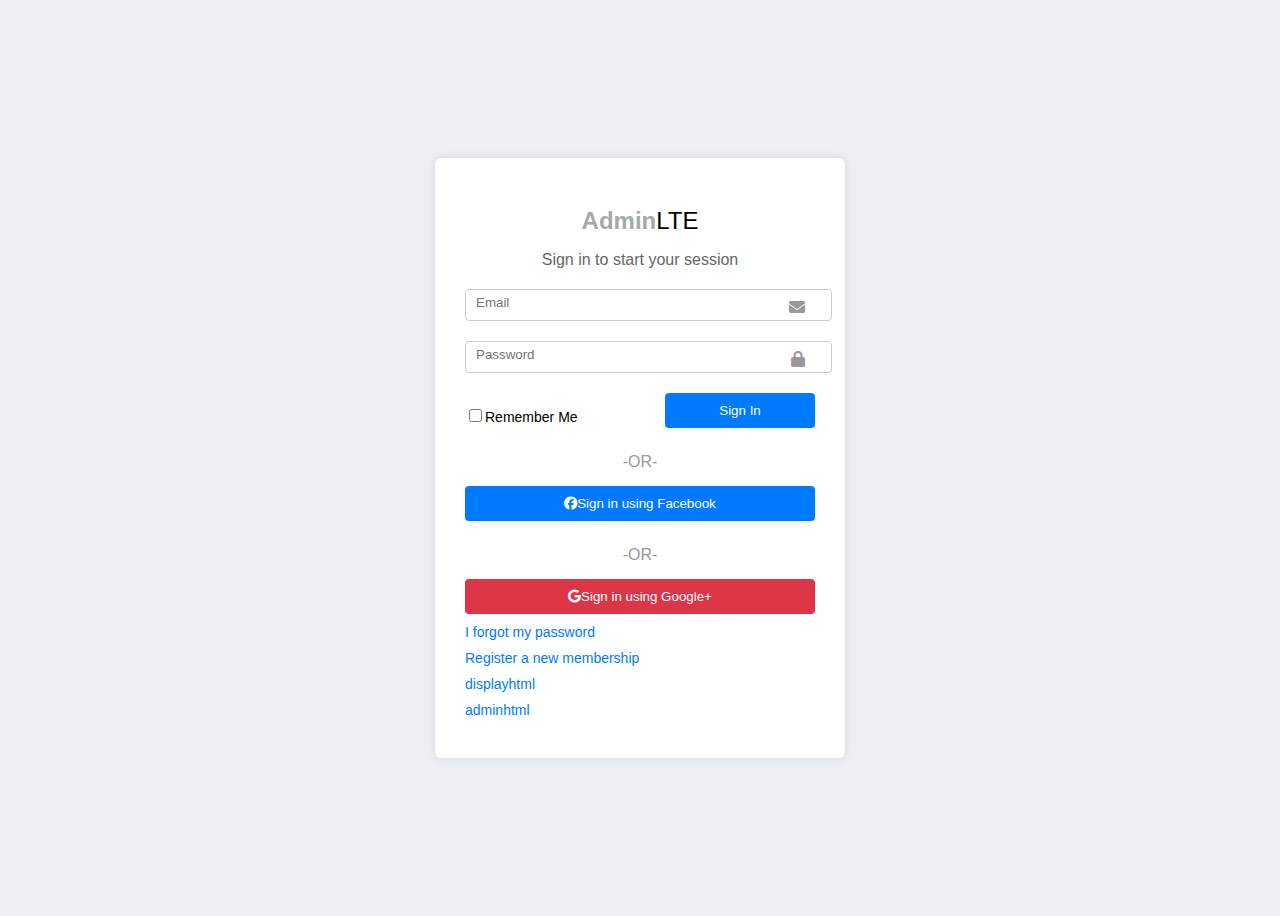
<file: index.html>
<!DOCTYPE html>
<html lang="tr">
<head>
  <meta charset="UTF-8">
  <meta name="viewport" content="width=device-width, initial-scale=1.0">
  <title>Login</title>
  <link href="style.css" rel="stylesheet">
  <link rel="stylesheet" href="https://cdnjs.cloudflare.com/ajax/libs/font-awesome/6.7.2/css/all.min.css" integrity="sha512-Evv84Mr4kqVGRNSgIGL/F/aIDqQb7xQ2vcrdIwxfjThSH8CSR7PBEakCr51Ck+w+/U6swU2Im1vVX0SVk9ABhg==" crossorigin="anonymous" referrerpolicy="no-referrer" />

<body>
    <div class="login-box">
        <h2><span class="bold">Admin</span><span class="light">LTE</span></h2>
        <p>Sign in to start your session</p>
        <form>
          <div class="input-group">
            <input type="email" placeholder="Email" required>
            <i class="fa-solid fa-envelope"></i>
          </div>
          <div class="input-group">
            <input type="password" placeholder="Password" required>
            <i class="fa-solid fa-lock"></i>
          </div>
          <div class="form-options">
            <label><input type="checkbox">Remember Me</label>
            <button type="submit" class="btn signin">Sign In</button>
          </div>
          <div class="separator"> -OR-</div>
          <button class="btn facebook"><i class="fa-brands fa-facebook"></i>Sign in using Facebook</button>
          <div class="separator"> -OR-</div>
          <button class="btn google"><i class="fa-brands fa-google"></i>Sign in using Google+</button>
          <div class="links">
            <a href="#">I forgot my password</a>
            <a href="#">Register a new membership</a>
            <a href="display-flex.html">displayhtml</a>
            <a href="admin.html">adminhtml</a>

          </div>
        </form>
      </div>
</body>
</file>
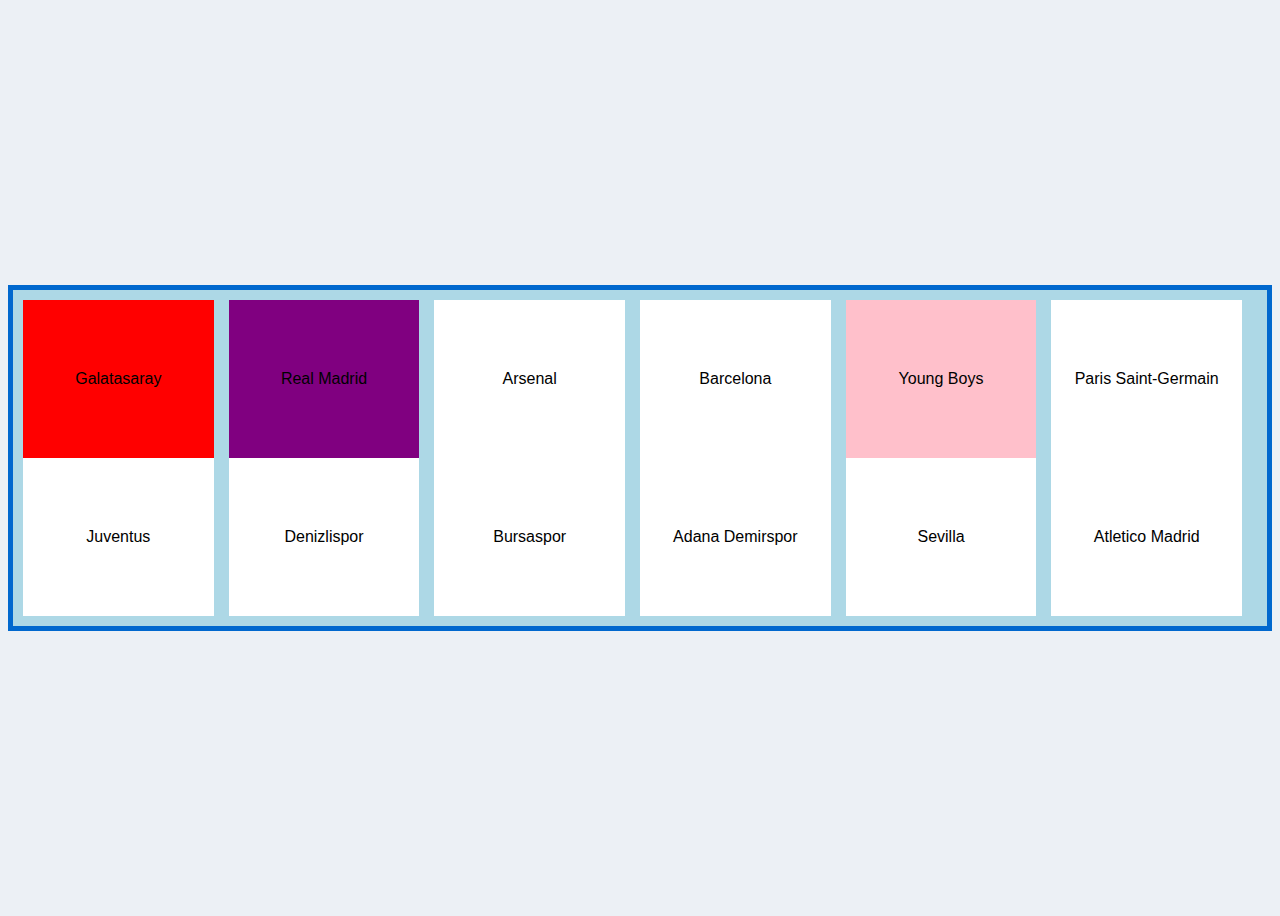
<file: display-flex.html>
<!DOCTYPE html>
<html lang="en">
<head>
    <meta charset="UTF-8">
    <meta name="viewport" content="width=device-width, initial-scale=1.0">
    <title>Document</title>
    <link rel="stylesheet" href="style.css">
</head>
<body>
    <div class="esnek_kutu_kapsul">
        <div class="esnek_kutu-red">Galatasaray</div>
        <div class="esnek_kutu-purple">Real Madrid</div>
        <div class="esnek_kutu">Arsenal</div>
        <div class="esnek_kutu">Barcelona</div>
        <div class="esnek_kutu">Young Boys</div>
        <div class="esnek_kutu">Paris Saint-Germain</div>
        <div class="esnek_kutu">Juventus</div>
        <div class="esnek_kutu">Denizlispor</div>
        <div class="esnek_kutu">Bursaspor</div>
        <div class="esnek_kutu">Adana Demirspor</div>
        <div class="esnek_kutu">Sevilla</div>
        <div class="esnek_kutu">Atletico Madrid</div>
    </div>
</body>
</html>
</file>
<file: style.css>
body{
    font-family: Arial, Helvetica, sans-serif;
    background: #ecf0f5;
    display: flex;
    justify-content: center;
    align-items: center;
    height: 100vh;
}
.login-box{
    background: white;
    padding: 30px;
    width: 350px;
    box-shadow: 0 0 10px rgba(0,0,0,0.1);
    border-radius: 6px;
    text-align: center;
}
.login-box h2{
    margin-bottom: 10px;
}
.login-box .bold{
 font-weight: bold;
 color:#a5a9ab
}
.login-box .light{
    font-weight: lighter;
}

.login-box p{
    color:#666;
    margin-bottom: 20px;
}

.input-group{
    position: relative;
    margin-bottom: 20px;
}
.input-group input{
    width: 100%;
    padding: 5px 5px 10px 10px;
    border:1px solid #ccc;
    border-radius: 4px;
}
.input-group i{
    position: absolute;
    right:10px;
    top:10px;
    color:#999;
}
.form-options{
    display: flex;
    justify-content: space-between;
    align-items: center;
    margin-bottom: 15px;
}

.form-options label{
    font-size: 14px;
}
.btn{
    width:100%;
    padding: 10px;
    margin-bottom: 10px;
    color:white;
    border-radius: 4px;
    border:none;
}

.btn.signin{
    background-color: #007bff;
    width: 150px;
}

.btn.facebook{
    background-color: #007bff;
}
.btn.google{
    background-color: #dc3545;
}
.separator{
    margin: 15px 0;
    color:#999
}
.links{
    font-size: 14px;
    display: flex;
    flex-direction: column;
    text-align: left;
}
.links a{
    color:#007bff;
    text-decoration: none;
    margin-bottom: 10px;
}


.esnek_kutu_kapsul{
    display: flex;
    flex-direction: row;
    flex-wrap: wrap;
    width: 100%;
    border: 5px solid #0068ce;
    background-color: lightblue;
    padding: 10px;
    font-family: Arial, Helvetica, sans-serif;
}
.esnek_kutu{
    background-color: #fff;
    text-align: center;
    padding: 70px 0;
    width: 190px;
    margin-right: 15px;
    flex-grow:5;
}

.esnek_kutu:nth-child(5){
    background-color:pink;
    text-align: center;
    padding: 70px 0;
    width: 190px;
    margin-right: 15px;
    flex-grow:5;
}


.esnek_kutu-red{
    background-color:red;
    text-align: center;
    padding: 70px 0;
    width: 190px;
    margin-right: 15px;
    flex-grow:5;
}

.esnek_kutu-purple{
    background-color: purple;
    text-align: center;
    padding: 70px 0;
    width: 190px;
    margin-right: 15px;
    flex-grow:5;
}
</file>
